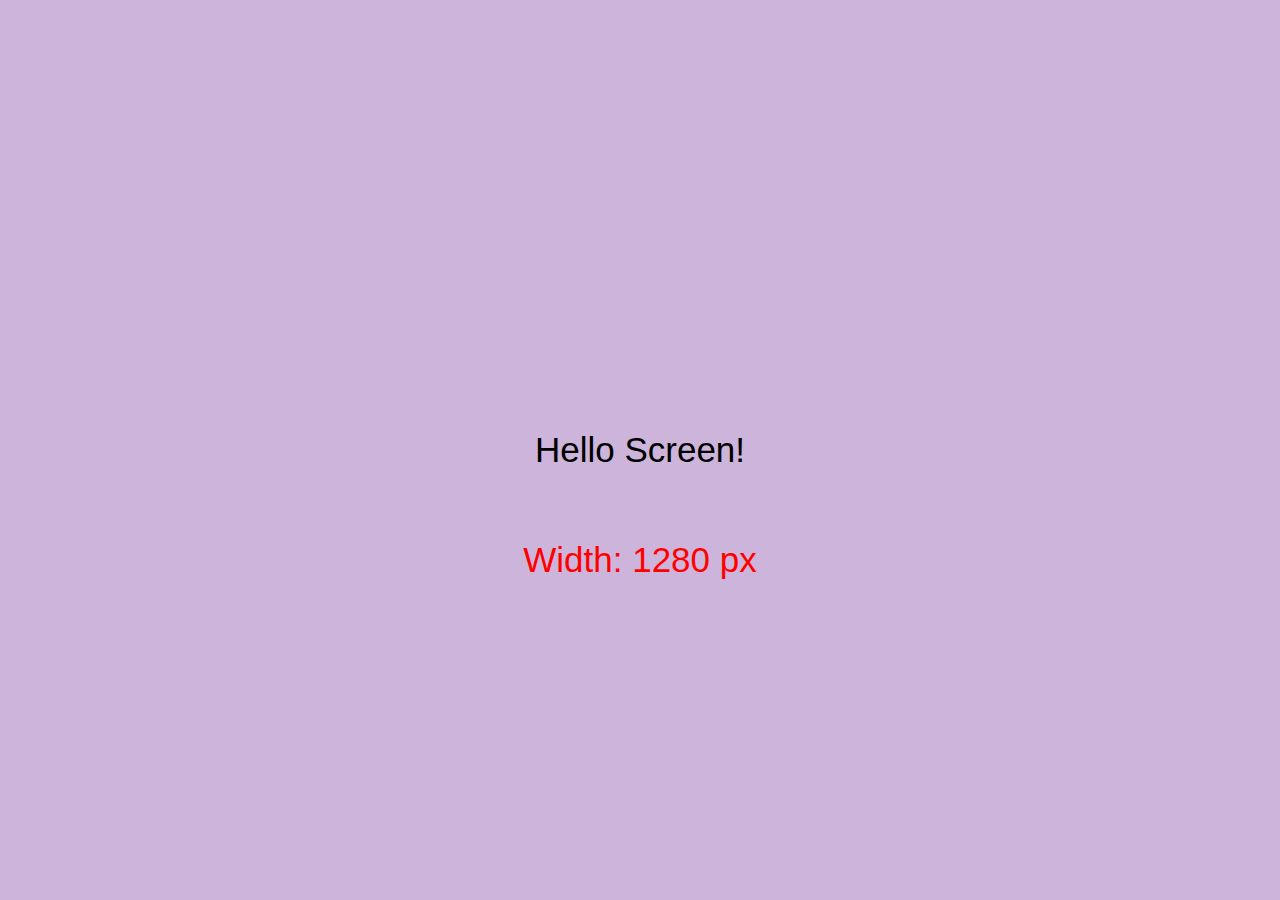
<file: CSSMediaQueriesPractice/index.html>
<!DOCTYPE html>
<html lang="en">
<head>
   <meta charset="UTF-8">
   <meta http-equiv="X-UA-Compatible" content="IE=edge">
   <meta name="viewport" content="width=device-width, initial-scale=1.0">
   <link rel="stylesheet" href="style.css">
   <title>Media Querie Practice
   </title>
</head>
<body>
   <div class="container">
      <div class="tex">Hello Screen!</div>
   </div>   

   <div id="size"></div>
   
</body>
<script src="main.js"></script>
</html>
</file>
<file: CSSMediaQueriesPractice/style.css>
* {
  margin: 0;
  padding: 0;
  -webkit-box-sizing: border-box;
          box-sizing: border-box;
}

* body {
  font-family: sans-serif;
  font-size: 35px;
}

.container {
  height: 100vh;
  /*display: flex;
   justify-content: center;
   align-items: center;*/
  display: -ms-grid;
  display: grid;
  place-content: center;
  background-color: #cdb4db;
}

#size {
  position: absolute;
  top: 60%;
  left: 50%;
  -webkit-transform: translateX(-50%);
          transform: translateX(-50%);
  color: red;
}
/*# sourceMappingURL=style.css.map */
</file>
